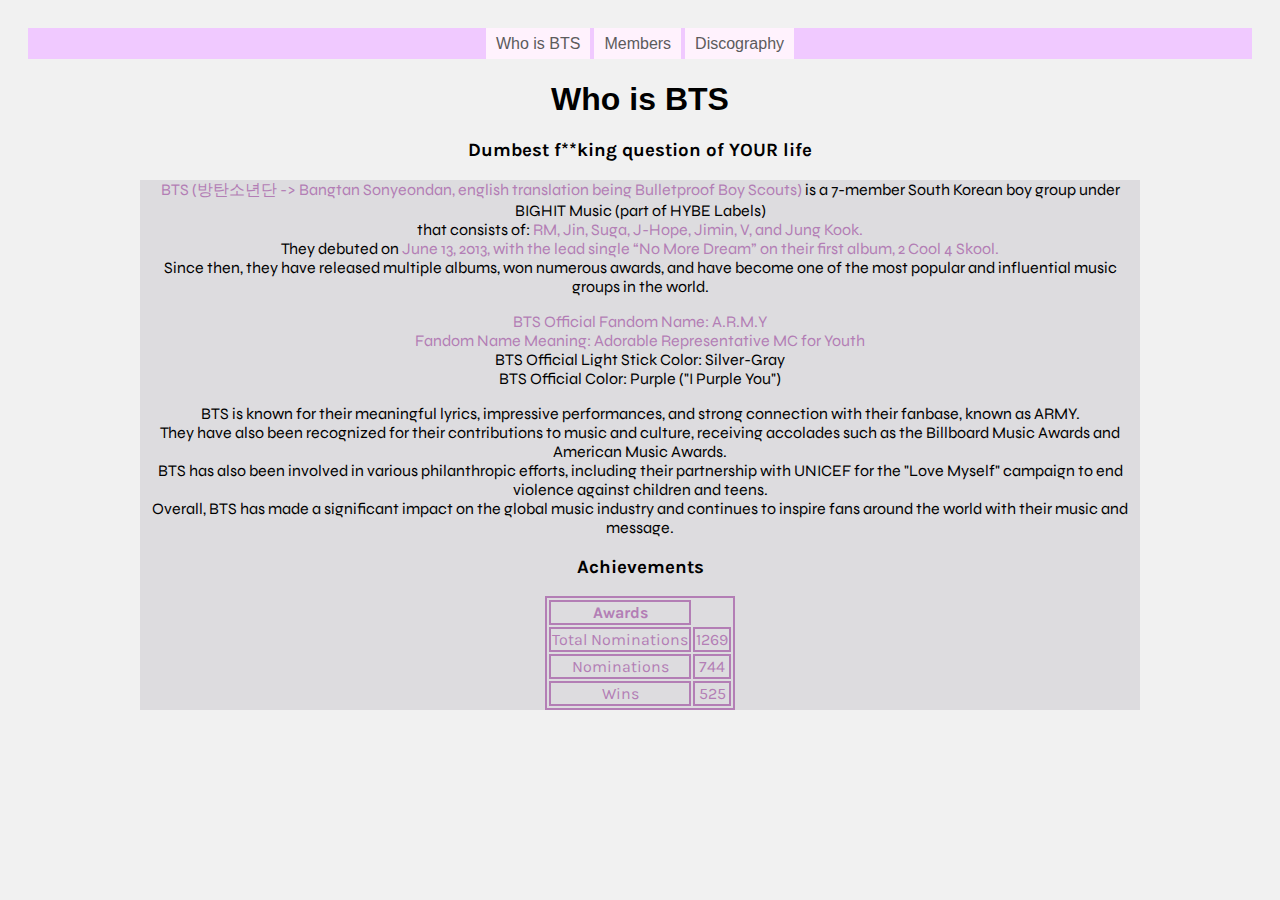
<file: index.html>
<!-- Unit 5 Project
Requirements
[  ] <div> and <span>
[  ] border:, margin:, and padding: 
[  ] Three Images

Select TWO Additional Features to Add  
[ no ] Feature 1 - Flexbox
[ no ] Feature 2 - Flip Card
[ no ] Feature 3 - Animation
[ no ] Feature 4 - Linear Gradient
[ no ] Feature 5 - Use a .Gif
[ no ] Feature 6 - Unique Border Styles
-->


<!DOCTYPE html>
<html>

<head>
  <title> Introduction To BTS </title>
  <meta charset="utf-8">
  <link rel="preconnect" href="https://fonts.googleapis.com">
<link rel="preconnect" href="https://fonts.gstatic.com" crossorigin>
<link href="https://fonts.googleapis.com/css2?family=Karla:ital,wght@0,200..800;1,200..800&display=swap" rel="stylesheet">
  <link rel="preconnect" href="https://fonts.googleapis.com">
<link rel="preconnect" href="https://fonts.gstatic.com" crossorigin>
<link href="https://fonts.googleapis.com/css2?family=Karla:ital,wght@0,200..800;1,200..800&display=swap" rel="stylesheet">
  <link rel="preconnect" href="https://fonts.googleapis.com">
<link rel="preconnect" href="https://fonts.gstatic.com" crossorigin>
<link href="https://fonts.googleapis.com/css2?family=Syne:wght@400..800&display=swap" rel="stylesheet">
<link rel="stylesheet" href="styles.css">
  <style>
     ul{
        list-style-type: none;
        margin: 0%;
        padding: .5%;

        background-color:rgb(240, 201, 255);
        overflow:hidden;
      }
      li{
        display: inline;
      }
      li a {
        text-decoration:none;
        padding: 10px;
        background-color:rgb(255, 242, 253);
        color:rgb(92, 91, 92); 
        font-family: "Montserrat", sans-serif;
  font-optical-sizing:auto;
  font: weight 40px;
  font-style:normal;
  text-align: center; ;
      }

      body{
        align-items: center;
        text-align: center;
      }

  
      
  body {
  background-color: #f1f1f1;
  padding: 20px;
    font-family: "Karla", sans-serif;
  font-optical-sizing: auto;
  font-weight: 400;
  font-style: normal;
  text-align: center;
}

     .photo-gallery {
       background: rgb(221, 220, 223);
       margin:auto;
       border-radius: 4px solid rgb(33, 75, 97)
           }

    .photo {
      width: 200px;
      margin-top: 10px;
      margin-bottom: 20px;
          }
            
     #yes{
       width: 1000px;
       margin:auto;
       border-radius: 4px solid rgb(33, 75, 97)
          }
  </style>
</head>

<body>
<ul>
      <li><a href="index.html">Who is BTS</a></li>
      <li><a href="Members.html">Members</a></li>
      <li><a href="Discography.html">Discography</a></li>
    </ul>
 <div>
    <h1>Who is BTS</h1>
    <h3>Dumbest f**king question of YOUR life</h3>


        <div id="yes" class="photo-gallery">
        
            <p><span class="important"> BTS (방탄소년단 -> Bangtan Sonyeondan, english translation being Bulletproof Boy Scouts) </span> is a 7-member South Korean boy group under BIGHIT Music (part of HYBE Labels) <br>
    that consists of:<span class="important"> RM, Jin, Suga, J-Hope, Jimin, V, and Jung Kook. </span><br>
     They debuted on <span class="important">June 13, 2013, with the lead single “No More Dream” on their first album, 2 Cool 4 Skool.</span> <br>
      Since then, they have released multiple albums, won numerous awards, and have become one of the most popular and influential music groups in the world. <br></p>
        
 <div id="yes" class="photo-gallery">
      <p>
      <span class="important">BTS Official Fandom Name: A.R.M.Y <br>
       Fandom Name Meaning: Adorable Representative MC for Youth</span><br>
       BTS Official Light Stick Color: Silver-Gray <br>
       BTS Official Color: Purple ("I Purple You") <br>
  </p>
  </div>
  
   <div id="yes" class="photo-gallery">
           <p>
      BTS is known for their meaningful lyrics, impressive performances, and strong connection with their fanbase, known as ARMY. <br>
       They have also been recognized for their contributions to music and culture, receiving accolades such as the Billboard Music Awards and American Music Awards. <br>
        BTS has also been involved in various philanthropic efforts, including their partnership with UNICEF for the "Love Myself" campaign to end violence against children and teens. <br>
        Overall, BTS has made a significant impact on the global music industry and continues to inspire fans around the world with their music and message.</p>
    </p>
        </div>
   


 <h3>Achievements</h3>

<table align="center">
  <thead>
    <tr>
      <th> Awards</th>
    </tr>
    <tr>
      <td> Total Nominations</td>
      <td>1269</td>
    </tr>
  </thead>
  <tbody>
    <tr>
      <td>Nominations</td>
      <td>744</td>
    </tr>
    <tr>
       <td>Wins</td>
      <td>525</td>
    </tr>
  </tbody>
</table>

</body>
</html>
</file>
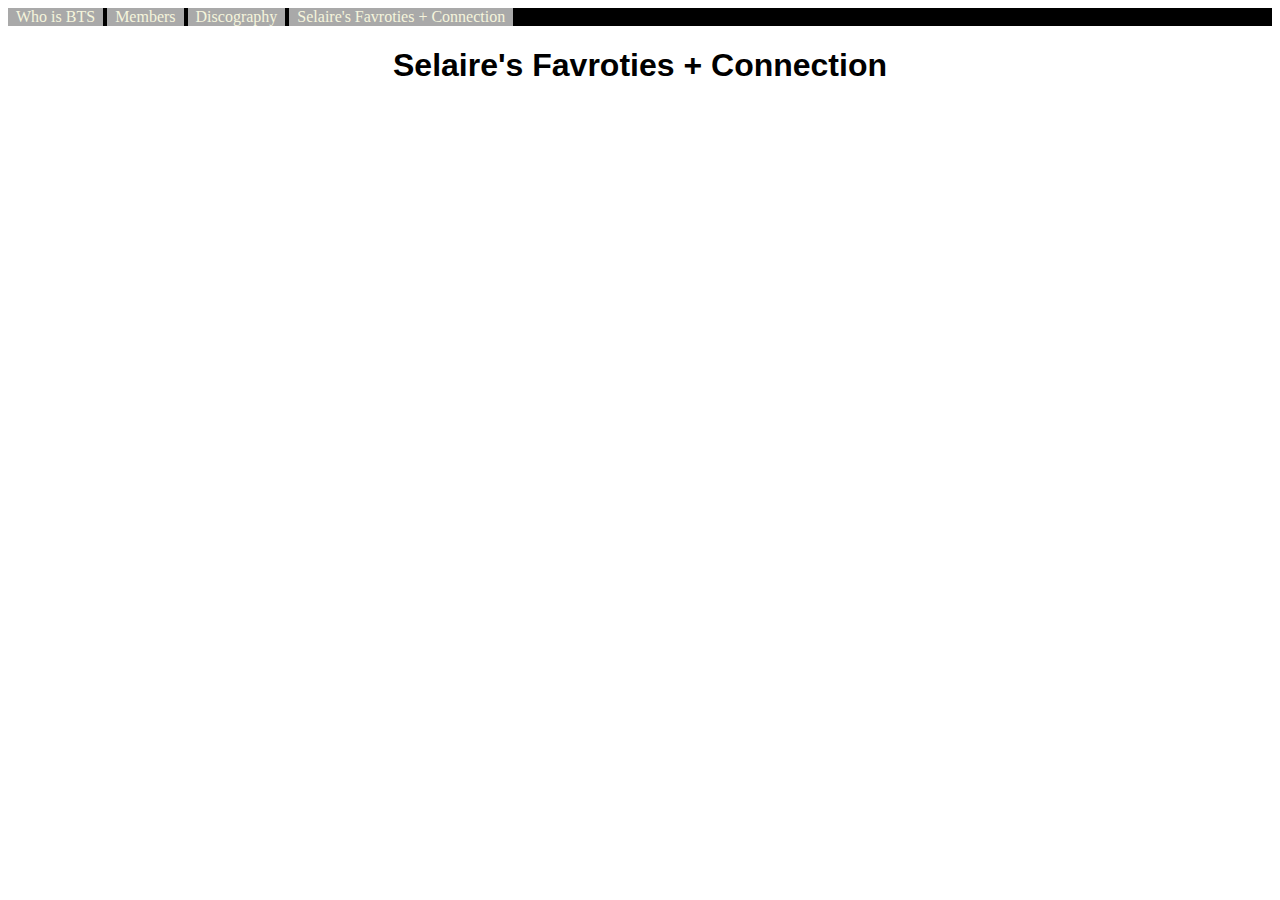
<file: Selaire's Favroties + Connection.html>
<!-- Unit 5 Project
Requirements
[  ] <div> and <span>
[  ] border:, margin:, and padding: 
[  ] Three Images

Select TWO Additional Features to Add  
[ no ] Feature 1 - Flexbox
[ no ] Feature 2 - Flip Card
[ no ] Feature 3 - Animation
[ no ] Feature 4 - Linear Gradient
[ no ] Feature 5 - Use a .Gif
[ no ] Feature 6 - Unique Border Styles
-->


<!DOCTYPE html>
<html>

<head>
  <title> Introduction To BTS </title>
  <meta charset="utf-8">
  <link rel="stylesheet" href="styles.css">

  <style>
      ul{
        list-style-type: none;
        margin: 0%;
        padding: 0%;

        background-color:black;
        overflow:hidden;
      }
      li{
        display: inline;
      }
      li a {
        text-decoration: none;
        padding: 8px;
        background-color:darkgrey;
        color:beige; 
      }
  </style>
</head>

<body>
<ul>
      <li><a href="index.html">Who is BTS</a></li>
      <li><a href="Members.html">Members</a></li>
      <li><a href="Discography.html">Discography</a></li>
      <li><a href="Selaire's Favroties + Connection.html">Selaire's Favroties + Connection</a></li>
    </ul>

    <h1>Selaire's Favroties + Connection</h1>
 
</body>
</html>
</file>
<file: styles.css>
p{
  font-family: "Syne", sans-serif;
  font-optical-sizing: auto;
  font-weight: <weight>;
  font-style: normal;
  text-align: center;
 }
h1{
  font-family: "Montserrat", sans-serif;
  font-optical-sizing:auto
  font: weight 40px;
  font-style:normal;
  text-align: center;
}
h3{
  font-family: "Karla", sans-serif;
  font-optical-sizing: auto;
  font-weight: <weight>;
  font-style: normal;
  text-align: center;
}
.important {
  color: rgb(179,126,181);
}

 table, th,td {
            border: 2px solid; color: rgb(179,126,181); 
            font-family: "Karla", sans-serif;
  font-optical-sizing: auto;
  font-weight: <weight>;
  font-style: normal;
  text-align: center;
}
</file>
